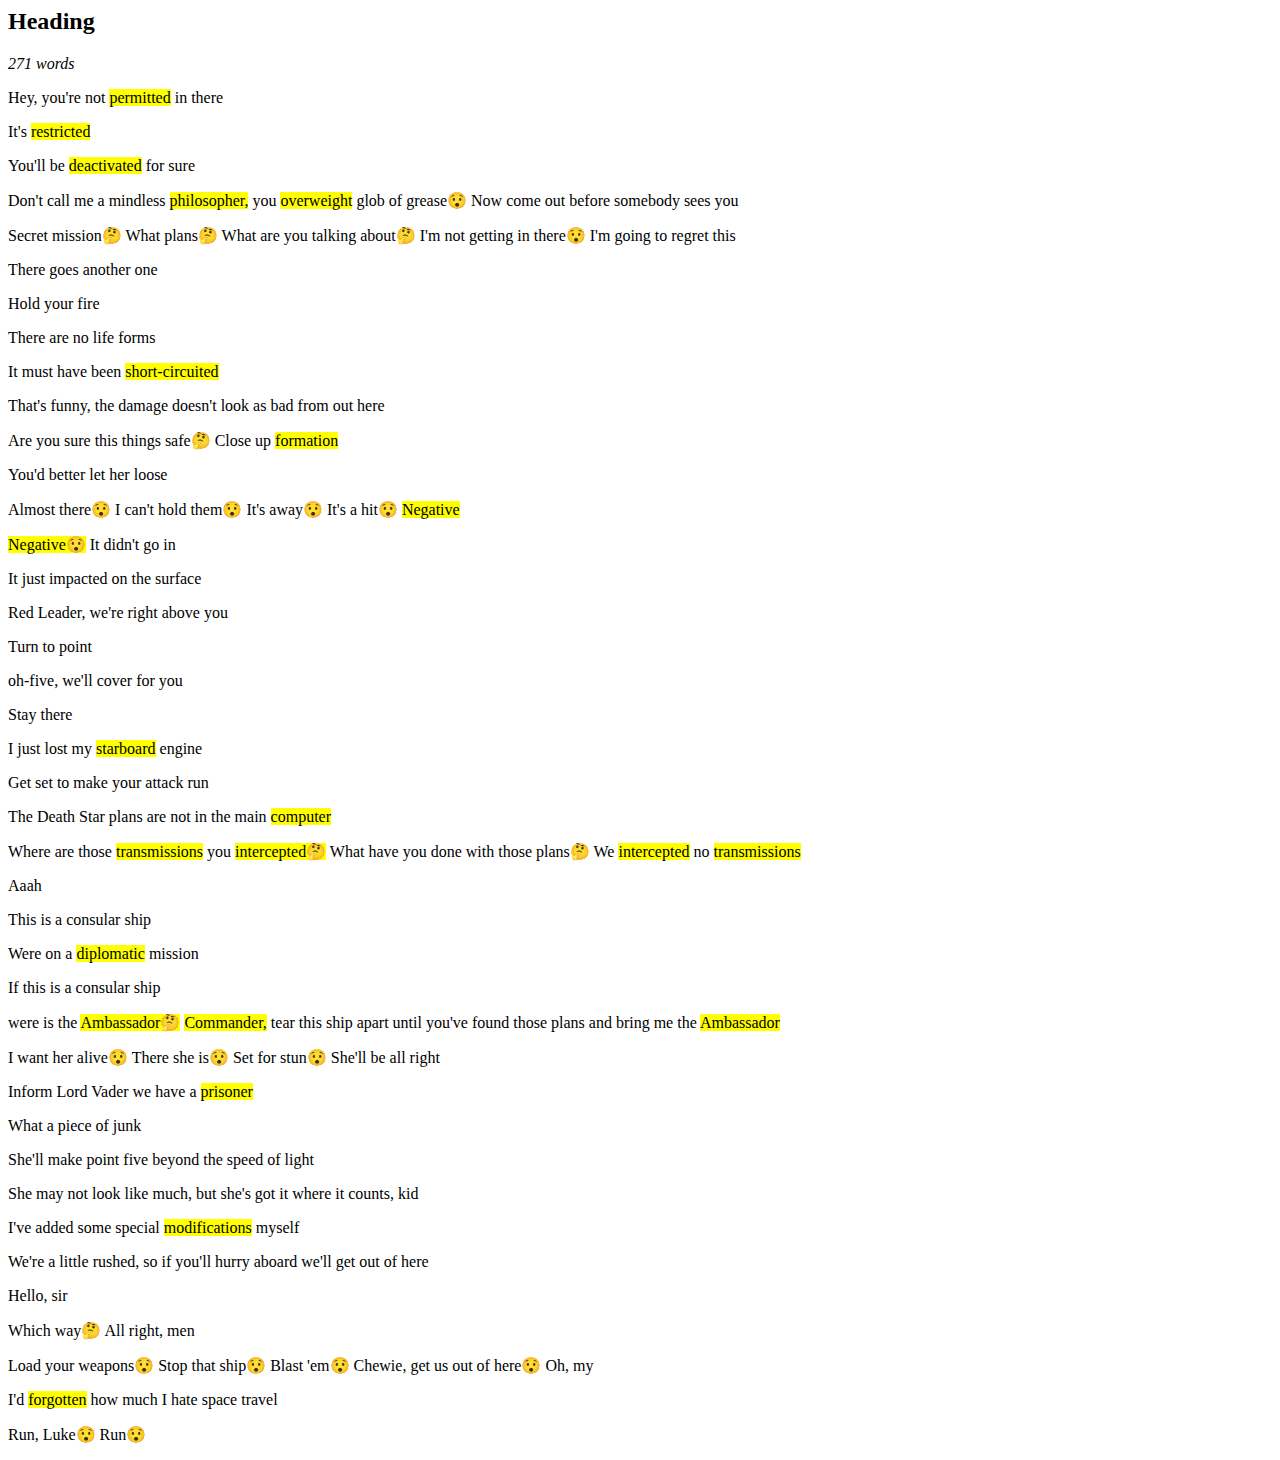
<file: 2.html>
<html>
<head>
    <script src="https://ajax.googleapis.com/ajax/libs/jquery/3.4.1/jquery.min.js"></script>
    <h2>Heading</h2>
</head>
<body>
    
    <p>
Hey, you're not permitted in there. It's restricted. You'll be deactivated for sure. Don't call me a mindless philosopher, you overweight glob of grease! Now come out before somebody sees you. Secret mission? What plans? What are you talking about? I'm not getting in there! I'm going to regret this. There goes another one. Hold your fire. There are no life forms. It must have been short-circuited. That's funny, the damage doesn't look as bad from out here. Are you sure this things safe? Close up formation. You'd better let her loose. Almost there! I can't hold them! It's away! It's a hit! Negative. Negative! It didn't go in. It just impacted on the surface. Red Leader, we're right above you. Turn to point... oh-five, we'll cover for you. Stay there... I just lost my starboard engine. Get set to make your attack run. The Death Star plans are not in the main computer. Where are those transmissions you intercepted? What have you done with those plans? We intercepted no transmissions. Aaah.... This is a consular ship. Were on a diplomatic mission. If this is a consular ship... were is the Ambassador? Commander, tear this ship apart until you've found those plans and bring me the Ambassador. I want her alive! There she is! Set for stun! She'll be all right. Inform Lord Vader we have a prisoner. What a piece of junk. She'll make point five beyond the speed of light. She may not look like much, but she's got it where it counts, kid. I've added some special modifications myself. We're a little rushed, so if you'll hurry aboard we'll get out of here. Hello, sir. Which way? All right, men. Load your weapons! Stop that ship! Blast 'em! Chewie, get us out of here! Oh, my. I'd forgotten how much I hate space travel. Run, Luke! Run!

</p>
<script>
    const paragraph = document.querySelector('p');
    paragraph.innerHTML = paragraph.innerText
    .split(' ')
    .map(word => word.length > 8 ? `<span style="background-color: yellow">${word}</span>` : word)
    .join(' ');
    
    paragraph.innerHTML = paragraph.innerHTML.split('.').join('<p></p>');
    
    const wordCount = paragraph.innerText.split(' ').length;
    const wordCountElem = document.createElement('i');
    wordCountElem.innerText = `${wordCount} words`;
    document.body.insertBefore(wordCountElem,paragraph);
    paragraph.innerHTML=paragraph.innerHTML.replace(/!/g,"😯");
    paragraph.innerHTML=paragraph.innerHTML.replace(/\?/g,"🤔");
    
</script>
   
</body>
</html>
</file>
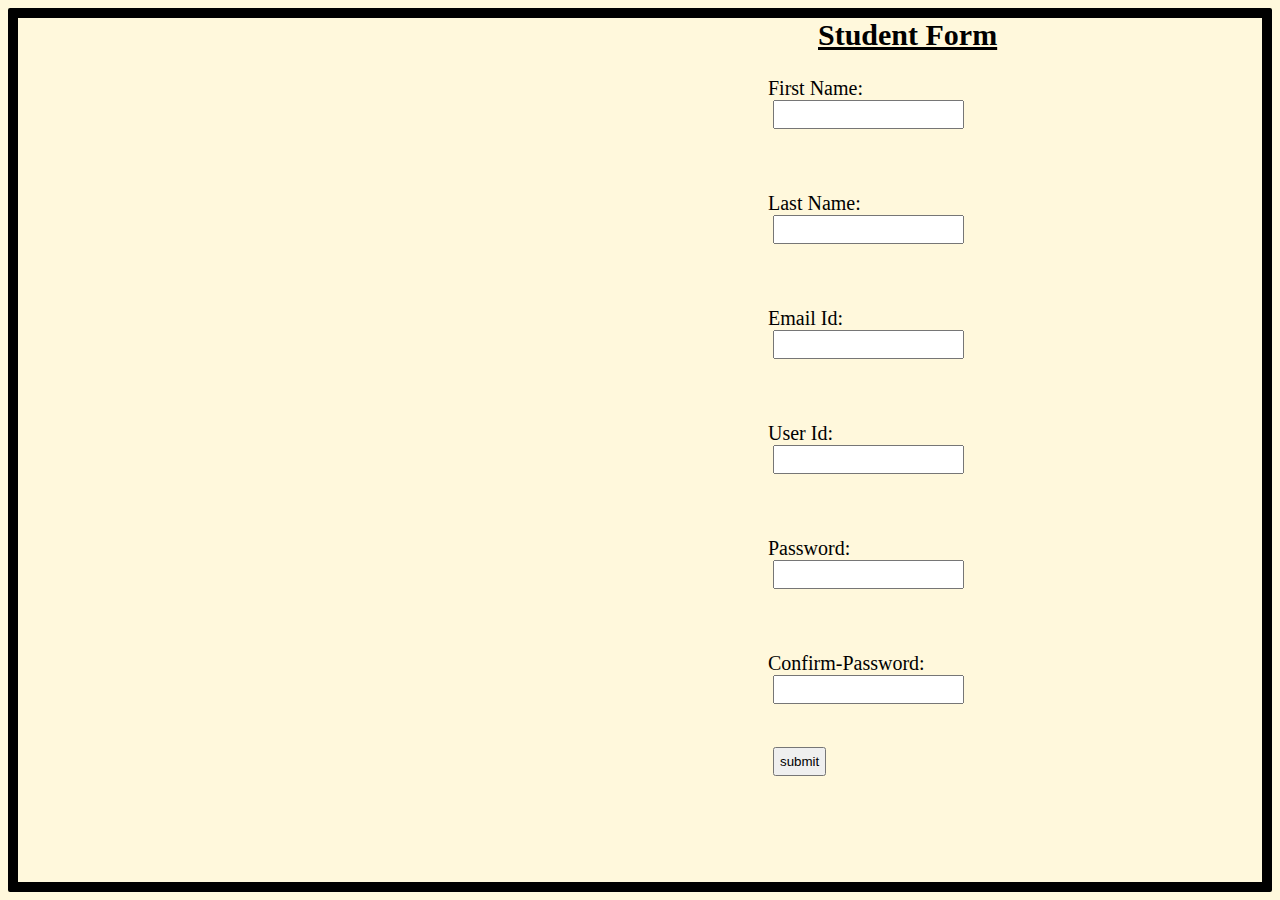
<file: fm.html>
<html>
<head>
    <title>valid</title>
    <h2 style="color: black">Student Form</h2>
    <script src="https://ajax.googleapis.com/ajax/libs/jquery/3.4.1/jquery.min.js"></script>
    <style type="text/css" rel="stylesheet">
                
                body{
                    
                    background-color:cornsilk;
                    padding-left: 750px;         
                    border-radius: 2px;
                    border: 2px solid black;
                    border-width: 10px;
                    font-size: 20px;
                    }
                h2{
                    font-size: 30px;
                    padding-left: 50px;
                    text-decoration:underline;
                }
                input {
                    display: block;
                    padding: 5px;
                    position: relative;
                    margin-left: 5px;
                    }
                #id{
                    border:solid 2px;
                    padding-left: 30px;
                }
                span{
                    color: red;
                    margin-left: 80px;
                }
                    
            </style>
       
    </head>
    <body>
        <form name="forms" onsubmit="return validation(this)">
                        <p>First Name:       
                            <input type="text" id="fn" name="first"> </p>
                            <span id="ft"></span> <br>
                    
                        <p>Last Name:       
                            <input type="text" id="ln" name="last"></p>
                <span id="lt"></span><br>
                
                    <p>Email Id:      
                        <input type="text" id="en" name="email"></p>
                <span id="et"></span><br>
                
                    <p> User Id:
                        <input type="text" id="un" name="user"></p>
                <span id="ui"></span><br>
                
                    <p> Password: 
                        <input type="password" id="pass" name="pw"></p>
                 <span id="ps"></span><br>
                
                    <p> Confirm-Password:
                        <input type="confirm-password" id="cp" name="cname"></p>
                 <span id="cfm"></span><br>
                
                <input type="submit" value="submit" name="submit" id="submit">
    
            
        
        </form>    
        <script>
            
            function validation()
            {
             var a=document.getElementById("fn").value;                                                                                            
             var b=document.getElementById("ln").value;
             var c=document.getElementById("en").value;
             var d=document.getElementById("un").value;
             var e=document.getElementById("pass").value;
             var f=document.getElementById("cp").value;
            

            if (a == "") 
            {
                document.getElementById("ft").innerHTML = "**Enter Your First Name";
                return false;
            }
            if (a!= "") 
            {
                document.getElementById("ft").innerHTML = "";
            }
            
            
            
            if (b == "")
            {
                document.getElementById("lt").innerHTML = "**Enter Your Last Name";
                return false;
            }
            if (b != "") 
            {
                document.getElementById("lt").innerHTML = "";
            }
            
            
            
            if (c == "") 
            {
                document.getElementById("et").innerHTML = "**Enter Your Email ID";

            }
                if(c.indexOf('@')<0)
                {
                 document.getElementById("et").innerHTML = "";

                }
            
            
            
            if (d == "")
            {
                document.getElementById("ui").innerHTML = "**Enter Your User ID";
                return false;
            }
            if (d != "") 
            {
                document.getElementById("ui").innerHTML = "";
            }
            if (e == "")
            {
                document.getElementById("ps").innerHTML = "**Enter The Password";
                return false;
            }
            if (f == "")
            {
                document.getElementById("cfm").innerHTML = "**Enter The Confirmation Password";
                return false
            }
            if (e != f)
            {
                document.getElementById("ps").innerHTML = "**Password Not Matching";
                document.getElementById("cfm").innerHTML = "**Password Not Matching";
                return false;

            }
           
            
            if (a != "" && b != "" && c != "" && d != "" && e!= "" && f != "")
            {
                alert("Successfully Created");
            }
                return false;
        }
        
               
            

        </script>
    </body>
</html>
</file>
